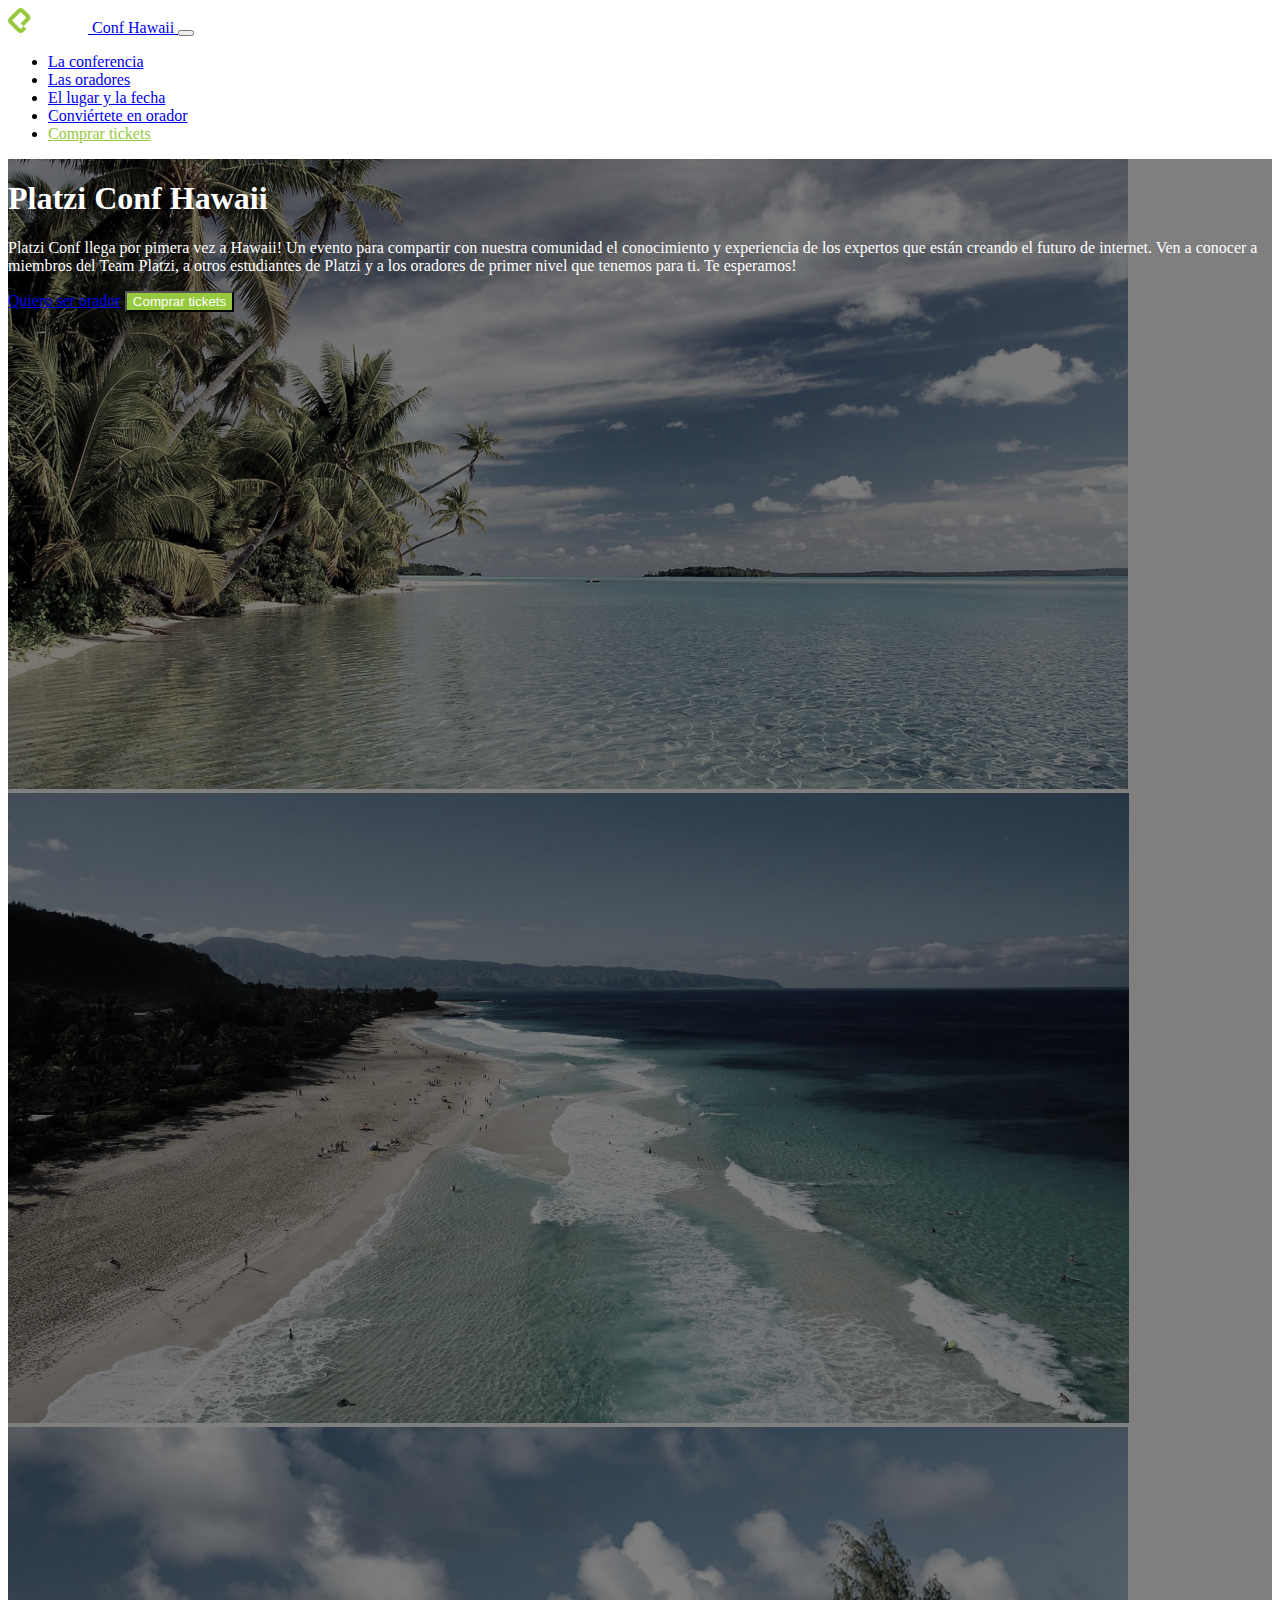
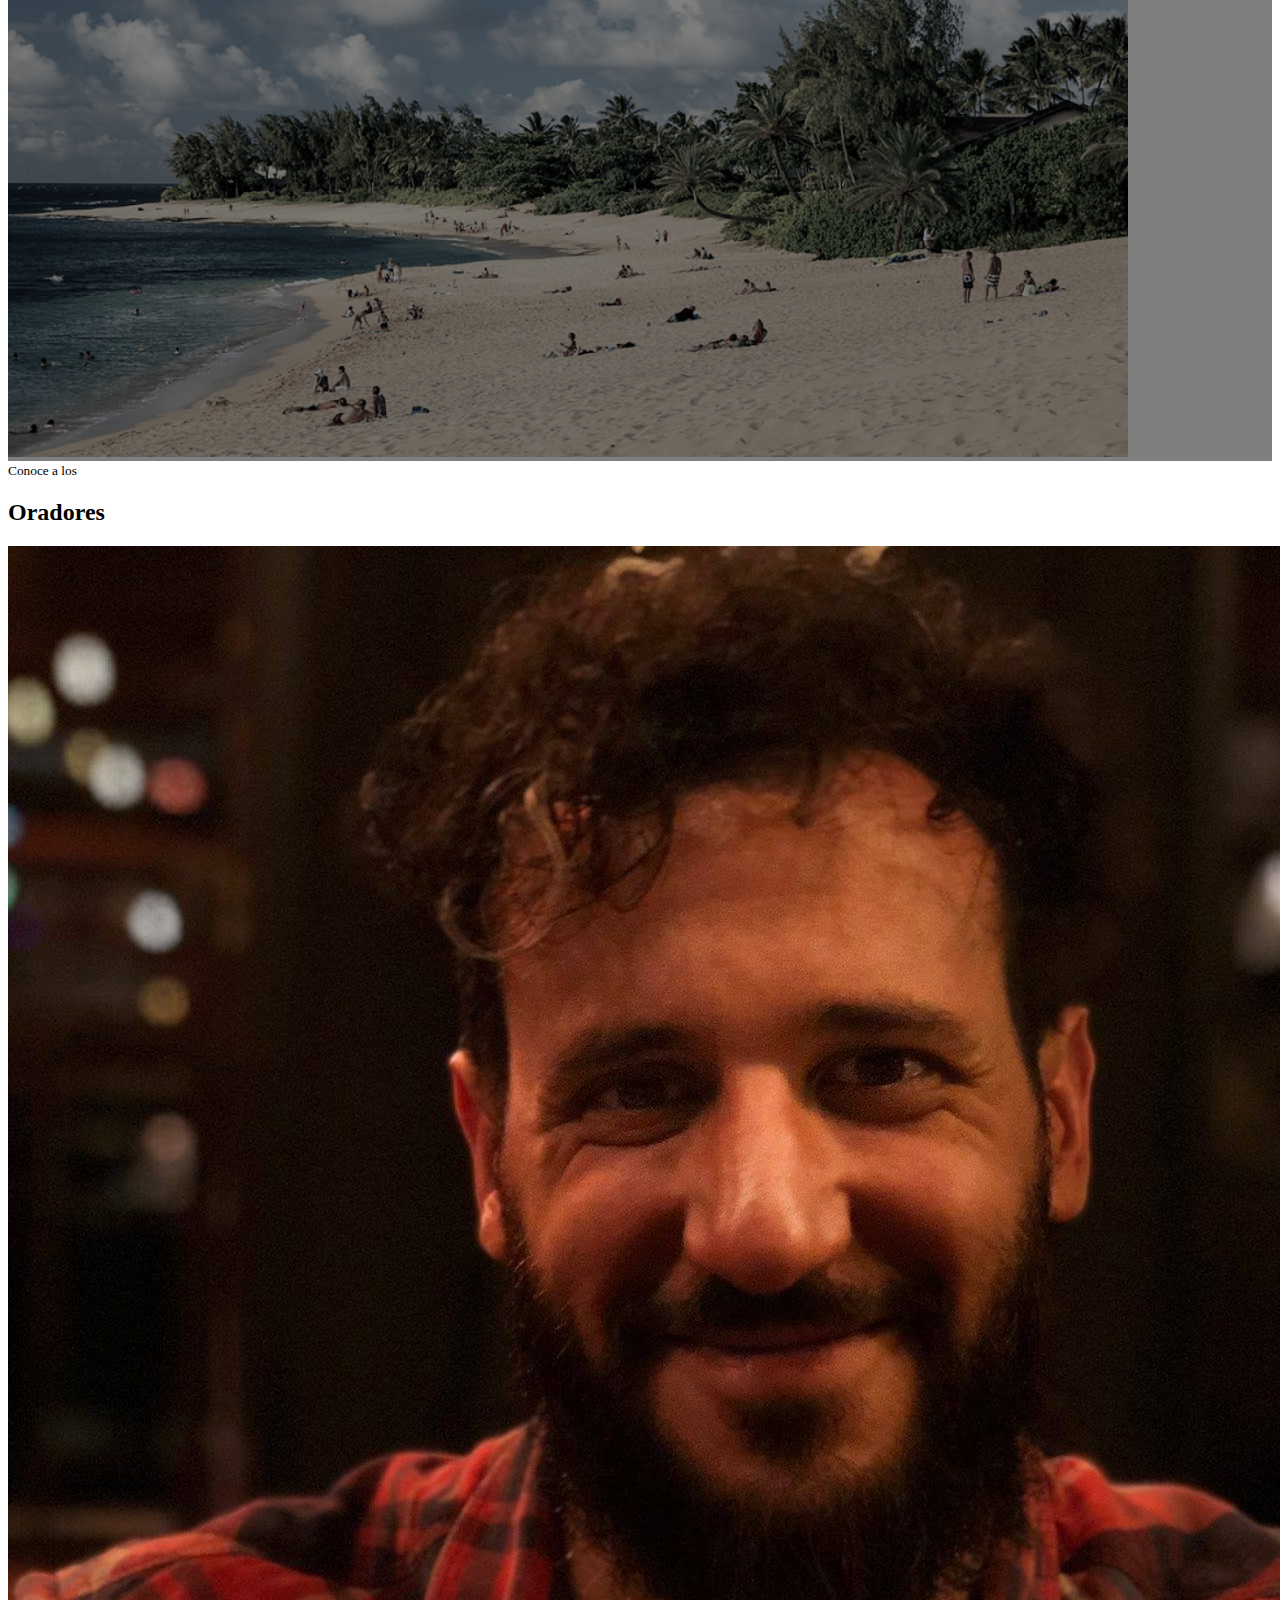
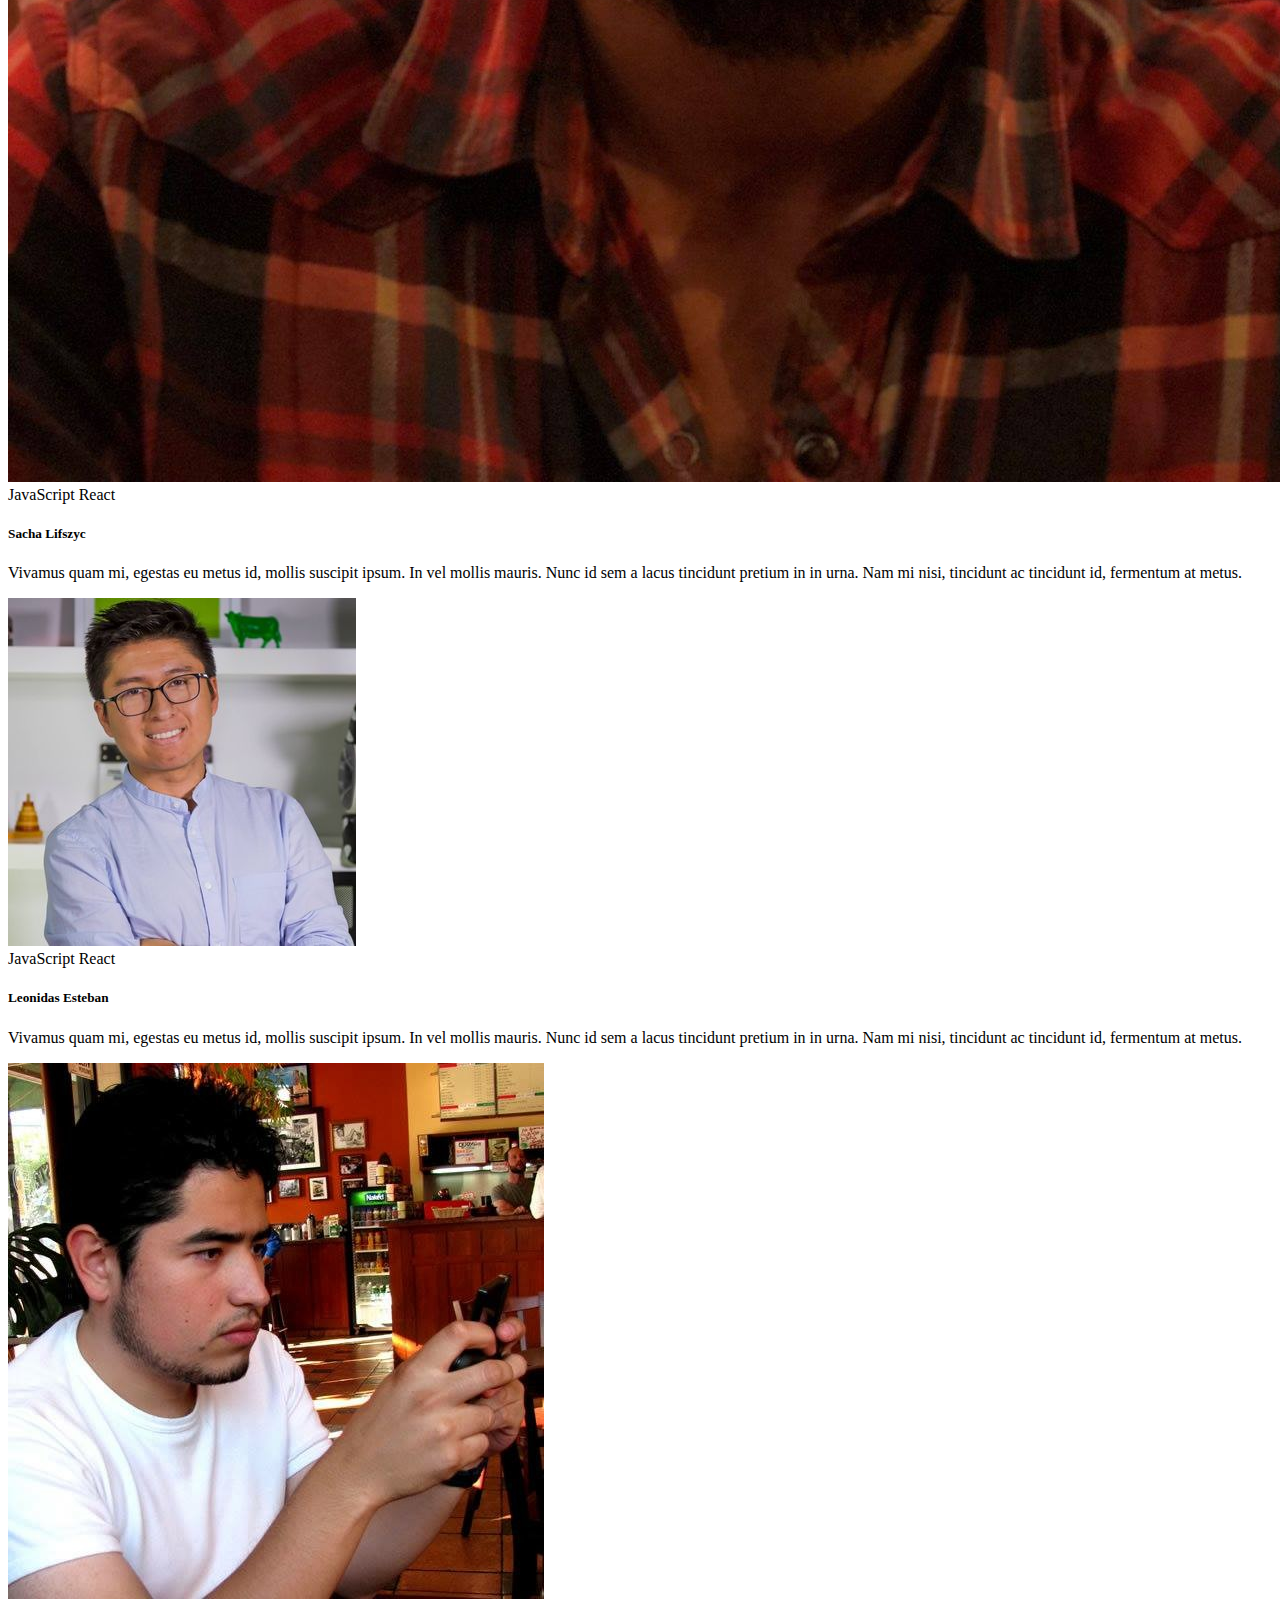
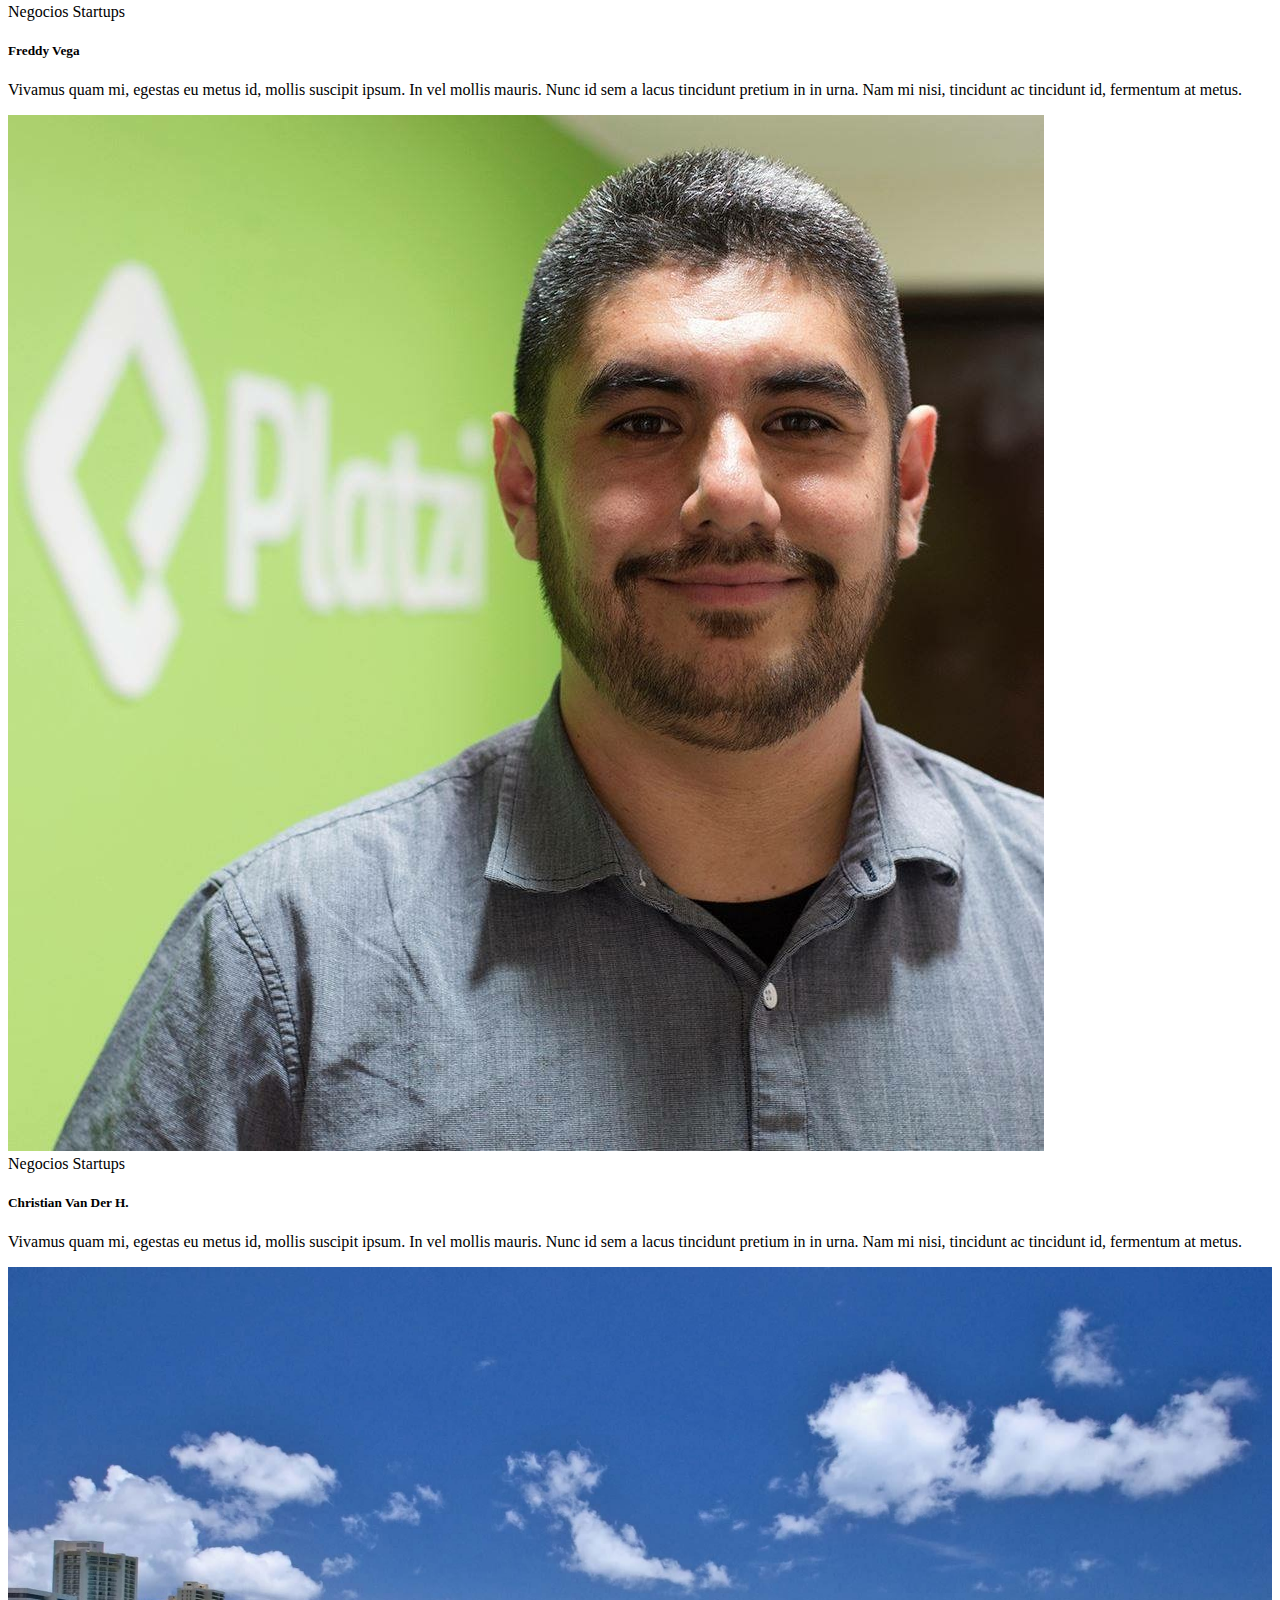
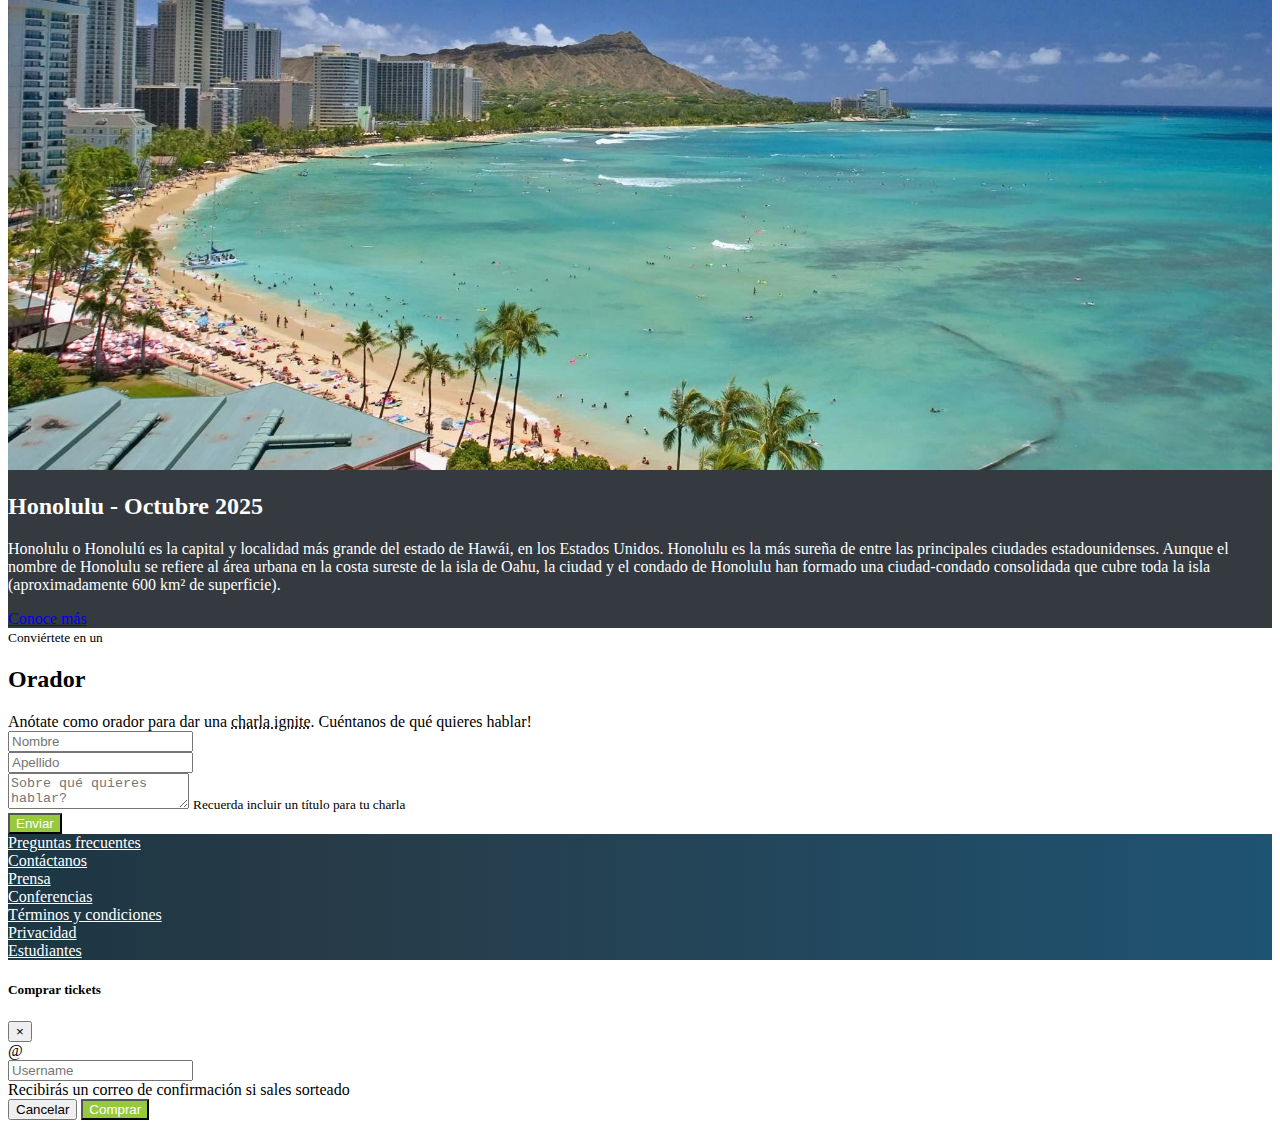
<file: bootstrap-gh-pages/index.html>
<!doctype html>
<html lang="en">
	<head>
		<!-- Required meta tags -->
		<meta charset="utf-8">
		<meta name="viewport" content="width=device-width, initial-scale=1, shrink-to-fit=no">

		<!-- Bootstrap CSS -->
		<link rel="stylesheet" href="https://stackpath.bootstrapcdn.com/bootstrap/4.1.3/css/bootstrap.min.css" integrity="sha384-MCw98/SFnGE8fJT3GXwEOngsV7Zt27NXFoaoApmYm81iuXoPkFOJwJ8ERdknLPMO" crossorigin="anonymous">
		<link rel="stylesheet" href="index.css">
		<title>PlatziConf Hawaii</title>
	</head>
	<body data-spy="scroll" data-target="#navbar" data-offset="57">
		<!-- Header -->
		<nav id="header" class="navbar navbar-expand-lg navbar-dark bg-dark sticky-top">
			<div class="container">
				<a class="navbar-brand" href="#">
					<img src="assets/images/platzi-logo.png" alt="Platzi logo">
					Conf Hawaii
				</a>
				<button class="navbar-toggler" type="button" data-toggle="collapse" data-target="#navbar" aria-controls="navbarSupportedContent" aria-expanded="false" aria-label="Toggle navigation">
					<span class="navbar-toggler-icon"></span>
				</button>

				<div class="collapse navbar-collapse" id="navbar">
					<ul class="navbar-nav ml-auto">
						<li class="nav-item">
							<a class="nav-link" href="#main">La conferencia</a>
						</li>
						<li class="nav-item">
							<a class="nav-link" href="#speakers">Las oradores</a>
						</li>
						<li class="nav-item">
							<a class="nav-link" href="#place-time">El lugar y la fecha</a>
						</li>
						<li class="nav-item">
							<a class="nav-link" href="#conviertete-en-orador">Conviértete en orador</a>
						</li>
						<li class="nav-item">
							<a class="nav-link text-platzi" href="#" data-toggle="modal" data-target="#modalCompra">Comprar tickets</a>
						</li>
					</ul>
				</div>
			</div>
		</nav>
		<!-- /Header -->

		<!-- Main -->
		<main id="main">
			<div id="carousel" class="carousel slide carousel-fade" data-ride="carousel" data-pause="false">
				<div class="carousel-inner">
					<div class="carousel-item active">
						<img class="d-block w-100" src="assets/images/hawaii.jpg" alt="Hawaii 1">
					</div>
					<div class="carousel-item">
						<img class="d-block w-100" src="assets/images/hawaii2.jpg" alt="Hawaii 2">
					</div>
					<div class="carousel-item">
						<img class="d-block w-100" src="assets/images/hawaii3.jpeg" alt="Hawaii 3">
					</div>
					<div class="overlay">
						<div class="container">
							<div class="row align-items-center">
								<div class="col-md-6 offset-md-6 text-center text-md-right">
									<h1>Platzi Conf Hawaii</h1>
									<p class="d-none d-md-block">
										Platzi Conf llega por pimera vez a Hawaii! Un evento para
										compartir con nuestra comunidad el conocimiento y experiencia
										de los expertos que están creando el futuro de internet.
										Ven a conocer a miembros del Team Platzi, a otros
										estudiantes de Platzi y a los oradores de primer nivel
										que tenemos para ti. Te esperamos!
									</p>
									<a href="#" class="btn btn-outline-light" data-toggle="modal">Quiero ser orador</a>
									<button type="button" class="btn btn-platzi" data-toggle="modal" data-target="#modalCompra">Comprar tickets</button>
								</div>
							</div>
						</div>
					</div>
				</div>
			</div>
		</main>
		<!-- /Main -->

		<!-- Speakers -->
		<section id="speakers" class="mt-4">
			<div class="container">
				<div class="row">
					<div class="col text-center text-uppercase">
						<small>Conoce a los</small>
						<h2>Oradores</h2>
					</div>
				</div>
				<div class="row">
					<div class="col-12 col-md-6 col-lg-4 mb-4">
						<div class="card">
							<img class="card-img-top" src="assets/speakers/sacha.jpg" alt="Foto de Sacha">
							<div class="card-body">
								<div class="badges">
									<span class="badge badge-warning">JavaScript</span>
									<span class="badge badge-info">React</span>
								</div>
								<h5 class="card-title">Sacha Lifszyc</h5>
								<p class="card-text">Vivamus quam mi, egestas eu metus id, mollis suscipit ipsum. In vel mollis mauris. Nunc id sem a lacus tincidunt pretium in in urna. Nam mi nisi, tincidunt ac tincidunt id, fermentum at metus.</p>
							</div>
						</div>
					</div>
					<div class="col-12 col-md-6 col-lg-4 mb-4">
						<div class="card">
							<img class="card-img-top" src="assets/speakers/leonidas2.jpeg" alt="Foto de Sacha">
							<div class="card-body">
								<div class="badges">
									<span class="badge badge-warning">JavaScript</span>
									<span class="badge badge-info">React</span>
								</div>
								<h5 class="card-title">Leonidas Esteban</h5>
								<p class="card-text">Vivamus quam mi, egestas eu metus id, mollis suscipit ipsum. In vel mollis mauris. Nunc id sem a lacus tincidunt pretium in in urna. Nam mi nisi, tincidunt ac tincidunt id, fermentum at metus.</p>
							</div>
						</div>
					</div>
					<div class="col-12 col-md-6 col-lg-4 mb-4">
						<div class="card">
							<img class="card-img-top" src="assets/speakers/freddy.jpeg" alt="Foto de Sacha">
							<div class="card-body">
								<div class="badges">
									<span class="badge badge-secondary">Negocios</span>
									<span class="badge badge-danger">Startups</span>
								</div>
								<h5 class="card-title">Freddy Vega</h5>
								<p class="card-text">Vivamus quam mi, egestas eu metus id, mollis suscipit ipsum. In vel mollis mauris. Nunc id sem a lacus tincidunt pretium in in urna. Nam mi nisi, tincidunt ac tincidunt id, fermentum at metus.</p>
							</div>
						</div>
					</div>
					<div class="col-12 col-md-6 col-lg-4 mb-4">
						<div class="card">
							<img class="card-img-top" src="assets/speakers/cvander.jpeg" alt="Foto de Sacha">
							<div class="card-body">
								<div class="badges">
									<span class="badge badge-secondary">Negocios</span>
									<span class="badge badge-danger">Startups</span>
								</div>
								<h5 class="card-title">Christian Van Der H.</h5>
								<p class="card-text">Vivamus quam mi, egestas eu metus id, mollis suscipit ipsum. In vel mollis mauris. Nunc id sem a lacus tincidunt pretium in in urna. Nam mi nisi, tincidunt ac tincidunt id, fermentum at metus.</p>
							</div>
						</div>
					</div>
				</div>
			</div>
		</section>
		<!-- /Speakers -->

		<!-- Lugar y fecha -->
		<section id="place-time">
			<div class="container-fluid">
				<div class="row">
					<div class="col-12 col-lg-6 pl-0 pr-0">
						<img src="assets/images/honolulu.jpg" alt="Honolulu" />
					</div>
					<div class="col-12 col-lg-6 pt-4 pb-4">
						<h2>Honolulu - Octubre 2025</h2>
						<p>
							Honolulu o Honolulú​ es la capital y localidad más grande del estado de Hawái, en los Estados Unidos. Honolulu es la más sureña de entre las principales ciudades estadounidenses. Aunque el nombre de Honolulu se refiere al área urbana en la costa sureste de la isla de Oahu, la ciudad y el condado de Honolulu han formado una ciudad-condado consolidada que cubre toda la isla (aproximadamente 600 km² de superficie).
						</p>
						<a class="btn btn-outline-light" href="https://es.wikipedia.org/wiki/Honolulu">Conoce más</a>
					</div>
				</div>
			</div>
		</section>
		<!-- /Lugar y fecha -->

		<!-- Conviértete en orador -->
		<section id="conviertete-en-orador" class="pt-3 pb-3">
			<div class="container">
				<div class="row">
					<div class="col text-uppercase text-center">
						<small>Conviértete en un</small>
						<h2>Orador</h2>
					</div>
				</div>
				<div class="row">
					<div class="col text-center">
						Anótate como orador para dar una <abbr data-toggle="tooltip" title="Charlas de 5 minutos">charla ignite</abbr>.
						Cuéntanos de qué quieres hablar!
					</div>
				</div>
				<div class="row">
					<div class="col col-md-10 offset-md-1 col-lg-8 offset-lg-2 pt-2">
						<form>
							<div class="form-row">
								<div class="form-group col-12 col-md-6">
									<input type="text" class="form-control" placeholder="Nombre">
								</div>
								<div class="form-group col-12 col-md-6">
									<input type="text" class="form-control" placeholder="Apellido">
								</div>
							</div>
							<div class="form-row">
								<div class="form-group col">
									<textarea name="text" class="form-control form-control-lg" placeholder="Sobre qué quieres hablar?"></textarea>
									<small class="form-text text-muted">
										Recuerda incluir un título para tu charla
									</small>
								</div>
							</div>
							<div class="form-row">
								<div class="col">
									<button type="button" class="btn btn-platzi btn-block">Enviar</button>
								</div>
							</div>
						</form>
					</div>
				</div>
			</div>
		</section>
		<!-- /Conviértete en orador -->

		<!-- Footer -->
		<footer id="footer" class="pb-4 pt-4">
			<div class="container">
				<div class="row text-center">
					<div class="col-12 col-lg">
						<a href="#">Preguntas frecuentes</a>
					</div>
					<div class="col-12 col-lg">
						<a href="#">Contáctanos</a>
					</div>
					<div class="col-12 col-lg">
						<a href="#">Prensa</a>
					</div>
					<div class="col-12 col-lg">
						<a href="#">Conferencias</a>
					</div>
					<div class="col-12 col-lg">
						<a href="#">Términos y condiciones</a>
					</div>
					<div class="col-12 col-lg">
						<a href="#">Privacidad</a>
					</div>
					<div class="col-12 col-lg">
						<a href="#">Estudiantes</a>
					</div>
				</div>
			</div>
		</footer>
		<!-- /Footer -->

		<!-- Modal -->
		<div class="modal fade" id="modalCompra" tabindex="-1" role="dialog" aria-labelledby="exampleModalCenterTitle" aria-hidden="true">
			<div class="modal-dialog modal-dialog-centered" role="document">
				<div class="modal-content">
					<div class="modal-header">
						<h5 class="modal-title" id="exampleModalCenterTitle">Comprar tickets</h5>
						<button type="button" class="close" data-dismiss="modal" aria-label="Close">
							<span aria-hidden="true">&times;</span>
						</button>
					</div>
					<div class="modal-body">
						<form>
							<div class="form-row">
								<div class="form-group col">
									<div class="input-group mb-3">
										<div class="input-group-prepend">
											<span class="input-group-text" id="basic-addon1">@</span>
										</div>
										<input type="text" class="form-control" placeholder="Username" aria-label="Username" aria-describedby="basic-addon1">
									</div>
								</div>
							</div>
						</form>
						<div class="alert alert-warning" role="alert">
							Recibirás un correo de confirmación si sales sorteado
						</div>
					</div>
					<div class="modal-footer">
						<button type="button" class="btn btn-secondary" data-dismiss="modal">Cancelar</button>
						<button type="button" class="btn btn-platzi">Comprar</button>
					</div>
				</div>
			</div>
		</div>
		<!-- /Modal -->

		<!-- Optional JavaScript -->
		<!-- jQuery first, then Popper.js, then Bootstrap JS -->
		<script src="https://code.jquery.com/jquery-3.3.1.slim.min.js" integrity="sha384-q8i/X+965DzO0rT7abK41JStQIAqVgRVzpbzo5smXKp4YfRvH+8abtTE1Pi6jizo" crossorigin="anonymous"></script>
		<script src="https://cdnjs.cloudflare.com/ajax/libs/popper.js/1.14.3/umd/popper.min.js" integrity="sha384-ZMP7rVo3mIykV+2+9J3UJ46jBk0WLaUAdn689aCwoqbBJiSnjAK/l8WvCWPIPm49" crossorigin="anonymous"></script>
		<script src="https://stackpath.bootstrapcdn.com/bootstrap/4.1.3/js/bootstrap.min.js" integrity="sha384-ChfqqxuZUCnJSK3+MXmPNIyE6ZbWh2IMqE241rYiqJxyMiZ6OW/JmZQ5stwEULTy" crossorigin="anonymous"></script>
		<script src="index.js"></script>
	</body>
</html>
</file>
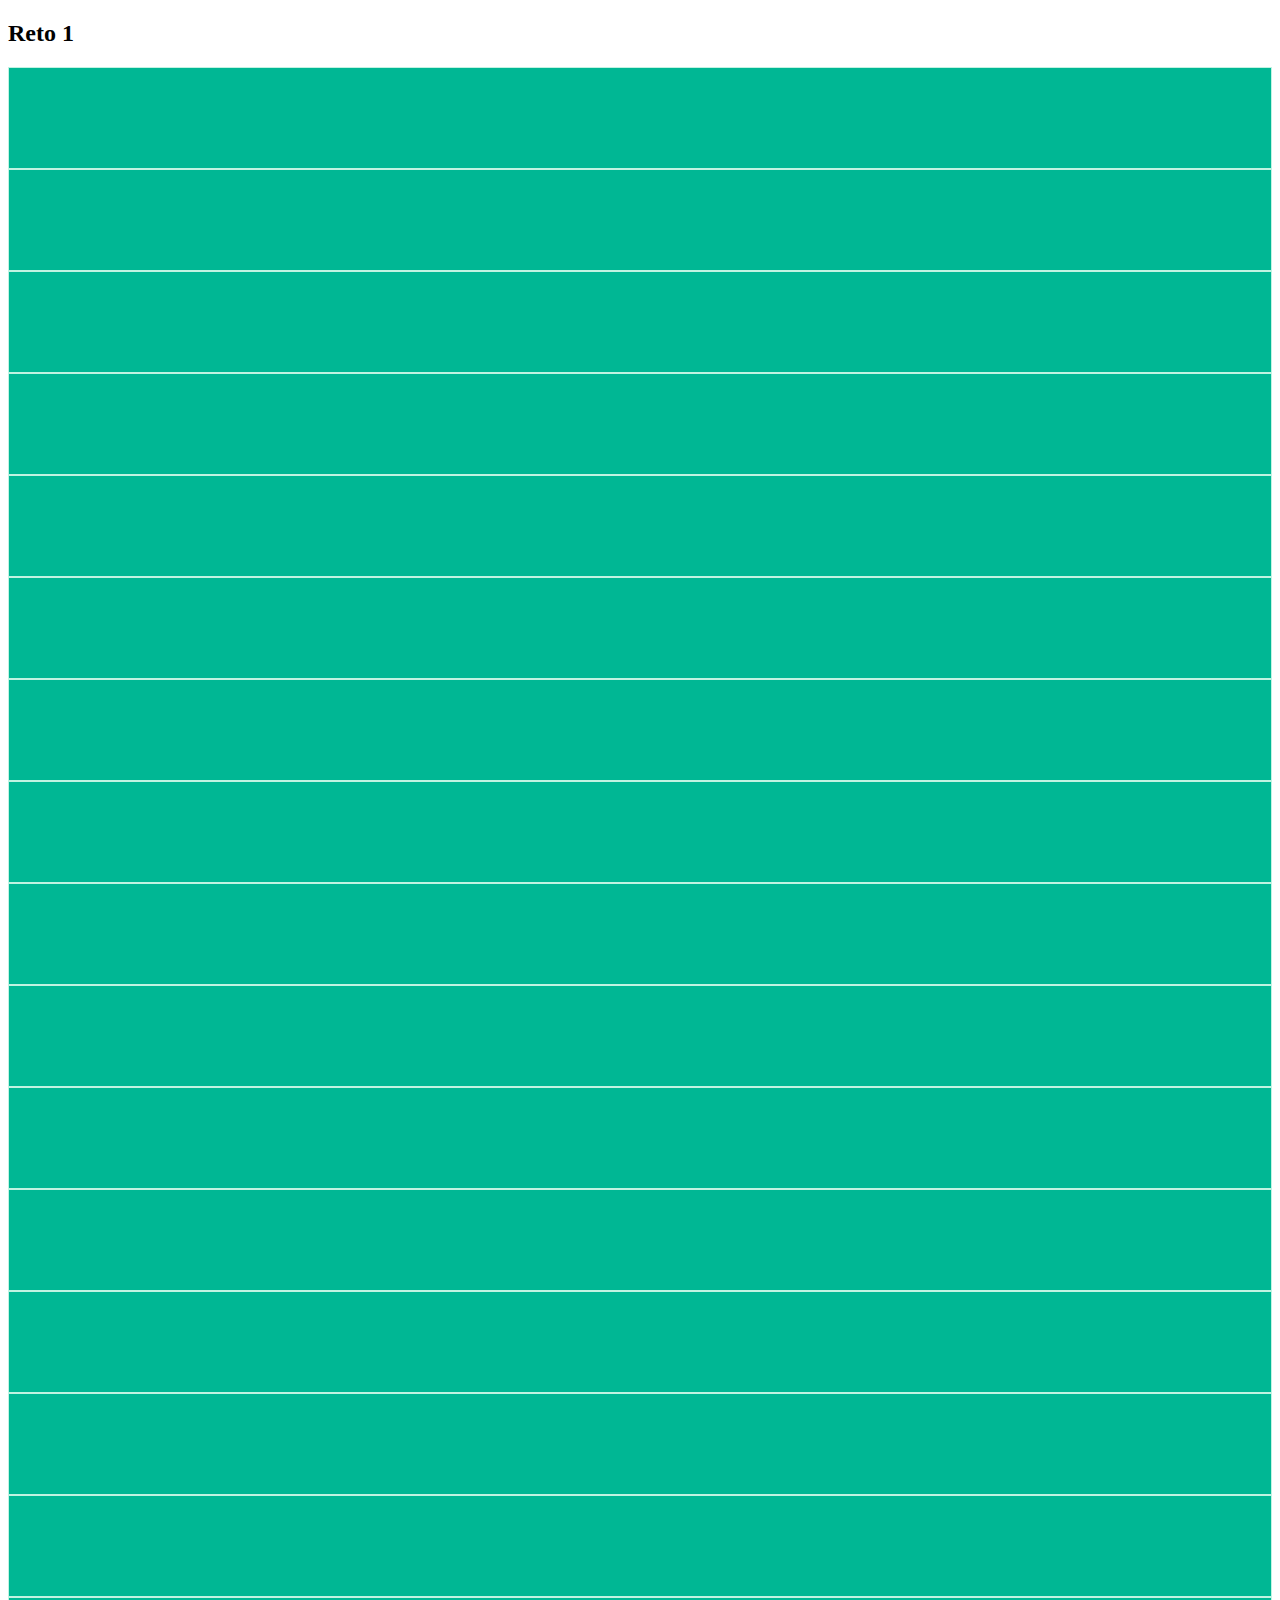
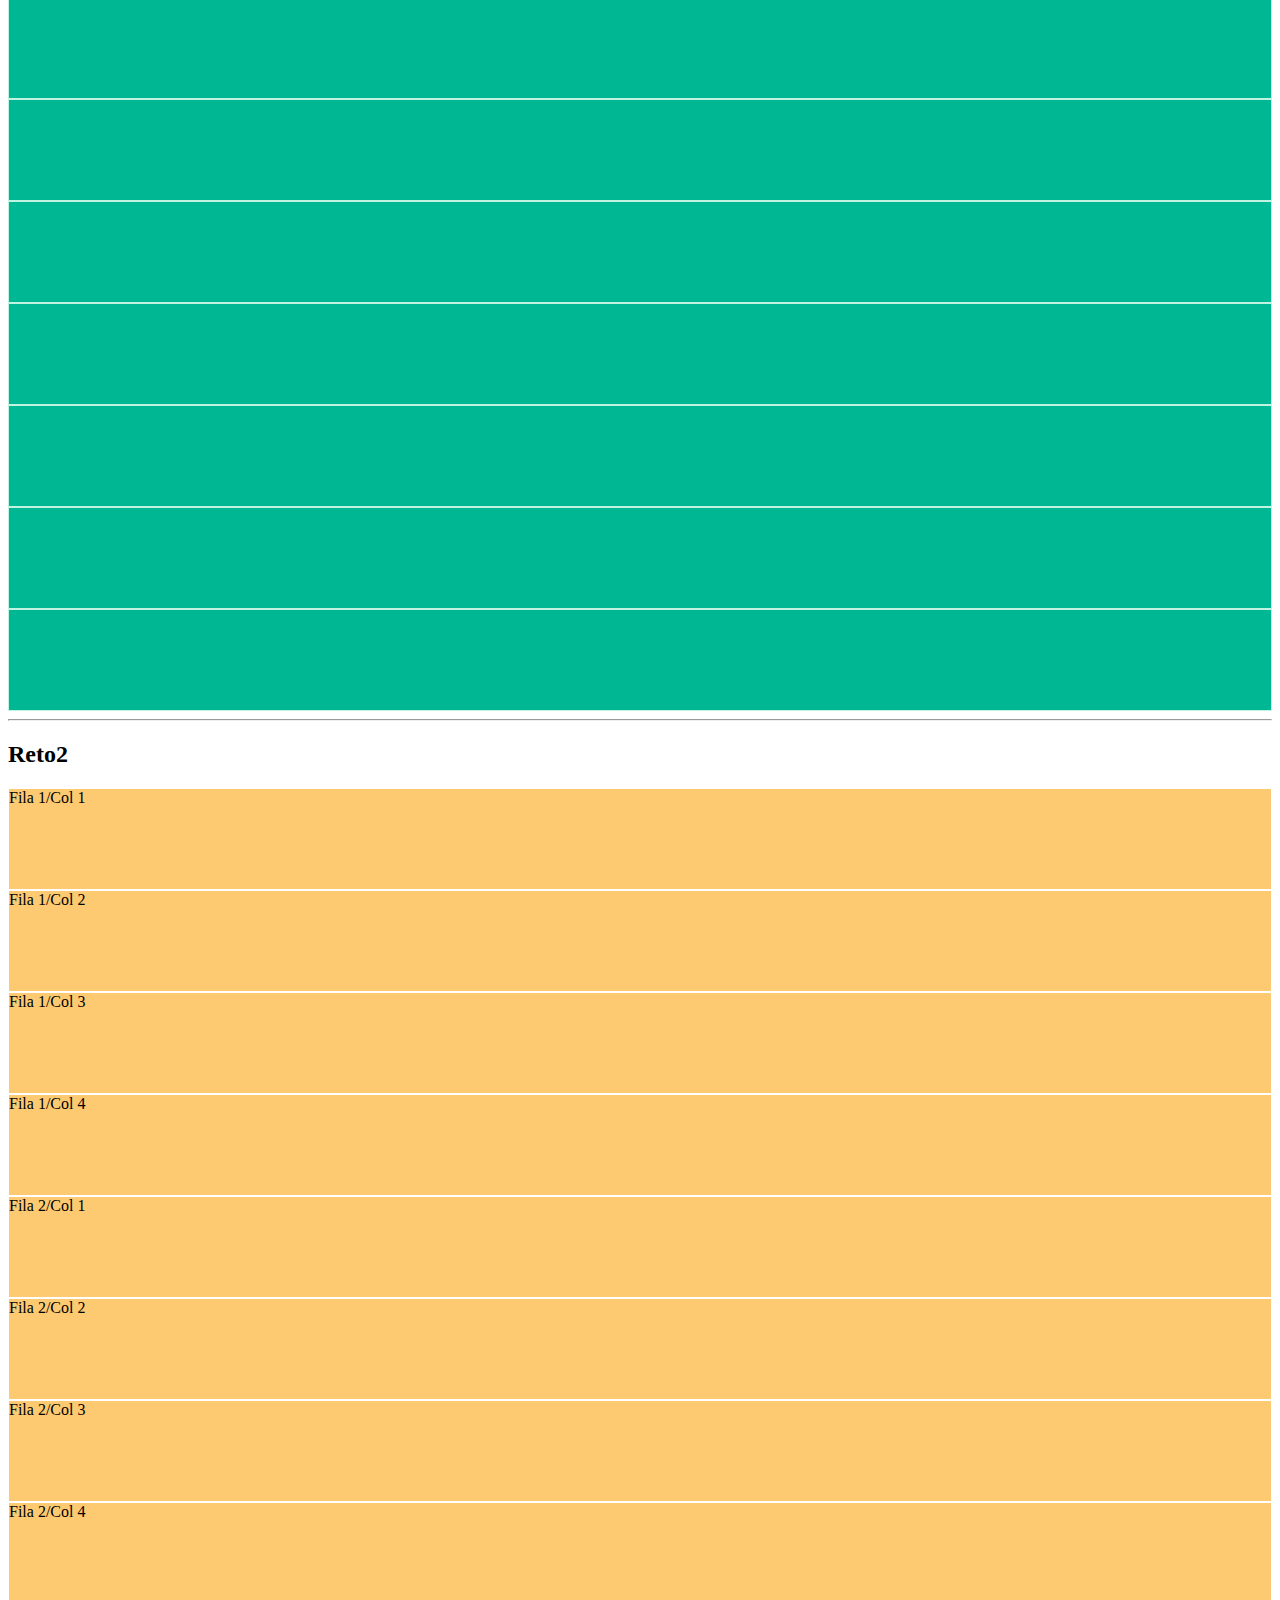
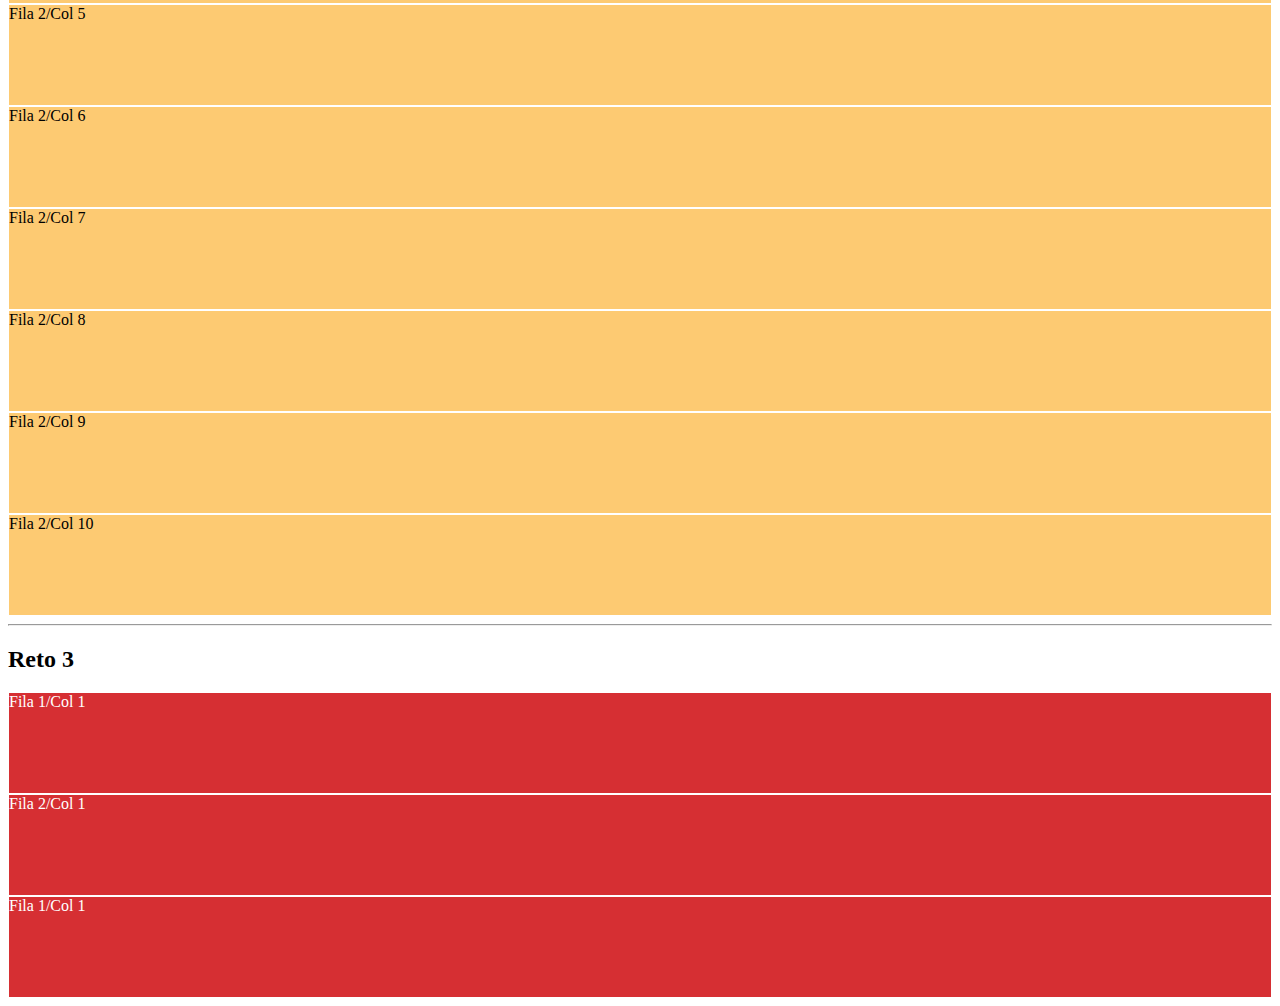
<file: grillas-desafio/index.html>
<!DOCTYPE html>
<html lang="es">
<head>
		<meta charset="UTF-8">
		<meta http-equiv="X-UA-Compatible" content="IE=edge">
		<meta name="viewport" content="width=device-width, initial-scale=1.0">
		<title>Desafio 1 -  Grillas</title>
		<link href="https://cdn.jsdelivr.net/npm/bootstrap@5.1.3/dist/css/bootstrap.min.css" rel="stylesheet" integrity="sha384-1BmE4kWBq78iYhFldvKuhfTAU6auU8tT94WrHftjDbrCEXSU1oBoqyl2QvZ6jIW3" crossorigin="anonymous">
		<link rel="stylesheet" href="styles.css">
</head>
<body>
		<!-- grilla 1 -->
		<div class="container mt-4">
				<h2>Reto 1</h2>
				<div class="row">
					<div class="col"></div>
					<div class="col"></div>
					<div class="col"></div>
				</div>
				<div class="row">
					<div class="col"></div>
					<div class="col"></div>
					<div class="col"></div>
					<div class="col"></div>
					<div class="col"></div>
					<div class="col"></div>
					<div class="col"></div>
					<div class="col"></div>
					<div class="col"></div>
					<div class="col"></div>
					<div class="col"></div>
				</div>
				<div class="row">
					<div class="col"></div>
					<div class="col"></div>
				</div>
				<div class="row">
					<div class="col"></div>
					<div class="col"></div>
					<div class="col"></div>
					<div class="col"></div>
					<div class="col"></div>
				</div>
				<div class="row">
					<div class="col"></div>
				</div>
				<hr>
		</div>
		<!-- /grilla 1 -->

		<!-- grilla 2 -->
		<div class="container">
				<h2>Reto2</h2>
				<div class="row">
						<div class="col col-6 col-lg-3 amarillo">Fila 1/Col 1</div>
						<div class="col col-6 col-lg-3 amarillo">Fila 1/Col 2</div>
						<div class="col col-6 col-lg-3 amarillo">Fila 1/Col 3</div>
						<div class="col col-6 col-lg-3 amarillo">Fila 1/Col 4</div>
				</div>
				<div class="row">
						<div class="col-xs-12 col-md-6 col-lg amarillo">Fila 2/Col 1</div>
						<div class="col-xs-12 col-md-6 col-lg amarillo">Fila 2/Col 2</div>
						<div class="col-xs-12 col-md-6 col-lg amarillo">Fila 2/Col 3</div>
						<div class="col-xs-12 col-md-6 col-lg amarillo">Fila 2/Col 4</div>
						<div class="col-xs-12 col-md-6 col-lg amarillo">Fila 2/Col 5</div>
						<div class="col-xs-12 col-md-6 col-lg amarillo">Fila 2/Col 6</div>
						<div class="col-xs-12 col-md-6 col-lg amarillo">Fila 2/Col 7</div>
						<div class="col-xs-12 col-md-6 col-lg amarillo">Fila 2/Col 8</div>
						<div class="col-xs-12 col-md-6 col-lg amarillo">Fila 2/Col 9</div>
						<div class="col-xs-12 col-md-6 col-lg amarillo">Fila 2/Col 10</div>
				</div>
				<hr>
			</div>
		<!-- /grilla 2 -->
		
		<!-- grilla 3 -->
		<div class="container">
			<h2>Reto 3</h2>
			<div class="row">
				<div class="col-12 col-md-6 offset-md-6 rojo">Fila 1/Col 1</div>
			</div>
			<div class="row">
				<div class="col-8 offset-md-2 rojo">Fila 2/Col 1</div>
			</div>
			<div class="row">
				<div class="col-3 offset-9 offset-md-0 rojo">Fila 1/Col 1</div>
			</div>
		</div>

		<!-- / grilla 3 -->

		<script src="https://cdn.jsdelivr.net/npm/bootstrap@5.1.3/dist/js/bootstrap.bundle.min.js" integrity="sha384-ka7Sk0Gln4gmtz2MlQnikT1wXgYsOg+OMhuP+IlRH9sENBO0LRn5q+8nbTov4+1p" crossorigin="anonymous"></script>
</body>
</html>
</file>
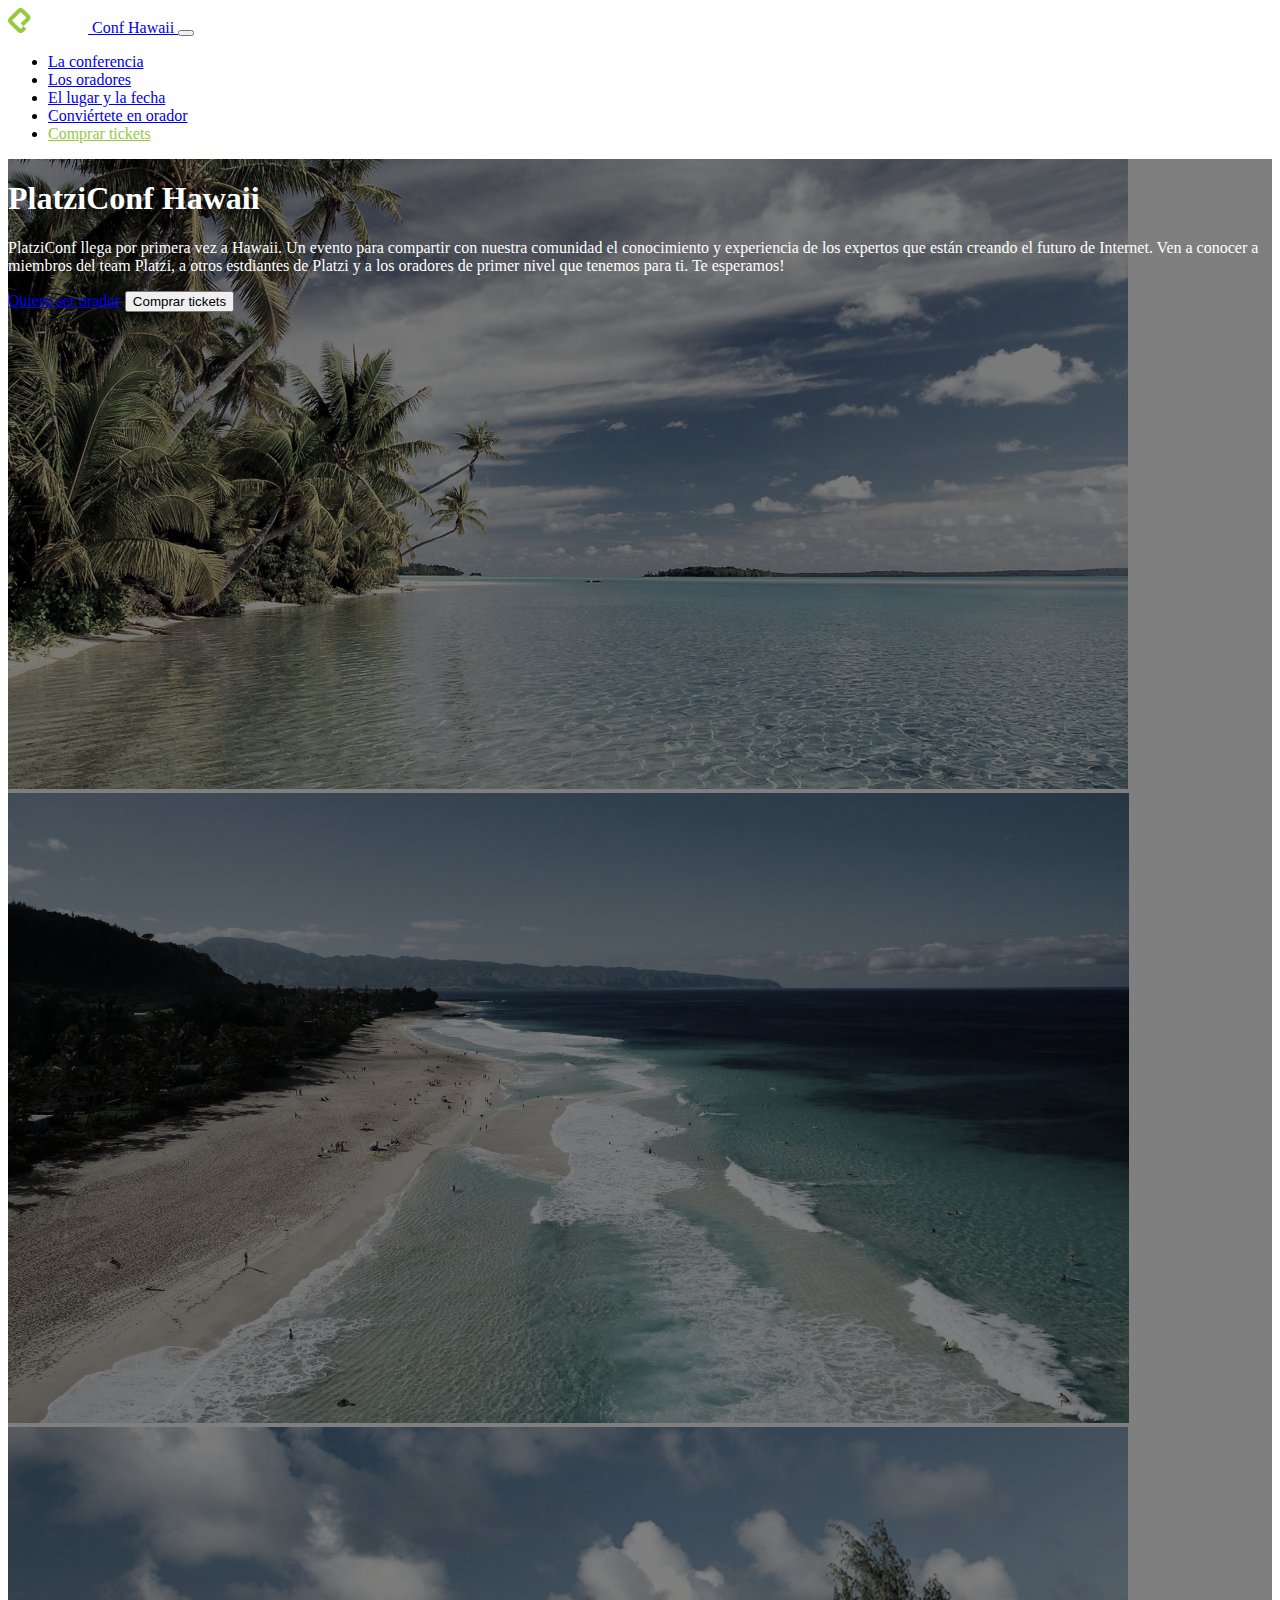
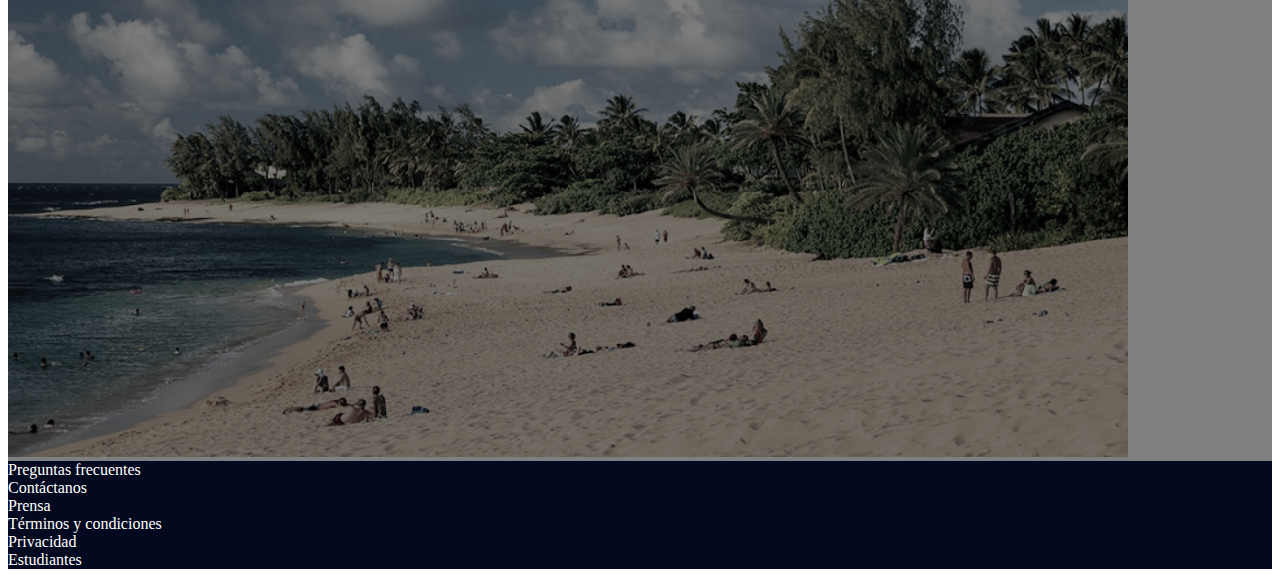
<file: sitio-bootstrap/index.html>
<!DOCTYPE html>
<html lang="en">

<head>
	<meta charset="UTF-8">
	<meta http-equiv="X-UA-Compatible" content="IE=edge">
	<meta name="viewport" content="width=device-width, initial-scale=1.0">
	<title>One page en Bootstrap</title>
	<link href="https://cdn.jsdelivr.net/npm/bootstrap@5.1.3/dist/css/bootstrap.min.css" rel="stylesheet"
		integrity="sha384-1BmE4kWBq78iYhFldvKuhfTAU6auU8tT94WrHftjDbrCEXSU1oBoqyl2QvZ6jIW3" crossorigin="anonymous">
	<link rel="stylesheet" href="styles.css">
</head>

<body>
	<!-- header -->
	<header id="header">
		<nav class="navbar navbar-expand-lg navbar-dark bg-dark">
			<div class="container">
				<a class="navbar-brand" href="#">
					<img src="assets/images/platzi-logo.png" alt="Platzi Logo">
					Conf Hawaii
				</a>
				<button class="navbar-toggler" type="button" data-bs-toggle="collapse" data-bs-target="#navbarSupportedContent"
					aria-controls="navbarSupportedContent" aria-expanded="false" aria-label="Toggle navigation">
					<span class="navbar-toggler-icon"></span>
				</button>
				<div class="collapse navbar-collapse" id="navbarSupportedContent">
					<ul class="navbar-nav ms-auto mb-2 mb-lg-0">
						<li class="nav-item">
							<a class="nav-link active" aria-current="page" href="#">La conferencia</a>
						</li>
						<li class="nav-item">
							<a class="nav-link" href="#">Los oradores</a>
						</li>
						<li class="nav-item">
							<a class="nav-link" href="#">El lugar y la fecha</a>
						</li>
						<li class="nav-item">
							<a class="nav-link" href="#">Conviértete en orador</a>
						</li>
						<li class="nav-item">
							<a class="nav-link text-platzi" href="#">Comprar tickets</a>
						</li>
					</ul>
				</div>
			</div>
		</nav>
	</header>
	<!-- /header -->

	<!-- main -->
	<main id="main">
		<div id="carousel" class="carousel slide" data-bs-ride="carousel" data-pause="false">
			<div class="carousel-inner">
				<div class="carousel-item active">
					<img src="assets/images/hawaii.jpg" class="d-block w-100" alt="Hawaii">
				</div>
				<div class="carousel-item">
					<img src="assets/images/hawaii2.jpg" class="d-block w-100" alt="Hawaii">
				</div>
				<div class="carousel-item">
					<img src="assets/images/hawaii3.jpeg" class="d-block w-100" alt="Hawaii">
				</div>
				<div class="overlay">
					<div class="container">
						<div class="row">
							<div class="col">
								<h1>PlatziConf Hawaii</h1>
								<p>
									PlatziConf llega por primera vez a Hawaii. Un evento para compartir con nuestra comunidad el conocimiento y experiencia de los expertos que están creando el futuro de Internet. Ven a conocer a miembros del team Platzi, a otros estdiantes de Platzi y a los oradores de primer nivel que tenemos para ti. Te esperamos!
								</p>
								<a href="#">Quiero ser orador</a>
								<button type="button">Comprar tickets</button>
							</div>
						</div>
					</div>
				</div>
			</div>
		</div>
</main>
	<!-- /main -->

	<!-- footer -->
	<footer id="footer" class="pb-4 pt-4">
		<div class="container">
			<div class="row text-center">
				<div class="col-12 col-lg">
					<a href="#">Preguntas frecuentes</a>
				</div>
				<div class="col-12 col-lg">
					<a href="#">Contáctanos</a>
				</div>
				<div class="col-12 col-lg">
					<a href="#">Prensa</a>
				</div>
				<div class="col-12 col-lg">
					<a href="#">Términos y condiciones</a>
				</div>
				<div class="col-12 col-lg">
					<a href="#">Privacidad</a>
				</div>
				<div class="col-12 col-lg">
					<a href="#">Estudiantes</a>
				</div>
			</div>
		</div>
	</footer>
	<!-- / footer -->
	<!-- Boostrap Bundle -->
	<script src="https://cdn.jsdelivr.net/npm/bootstrap@5.1.3/dist/js/bootstrap.bundle.min.js"
		integrity="sha384-ka7Sk0Gln4gmtz2MlQnikT1wXgYsOg+OMhuP+IlRH9sENBO0LRn5q+8nbTov4+1p" crossorigin="anonymous">
	</script>
</body>

</html>
</file>
<file: bootstrap-gh-pages/index.css>
.text-platzi {
	color: #97c93e !important;
}

.btn-platzi {
	background-color: #97c93e;
	color: white;
}

.btn-platzi:hover {
	background-color: #82ad36;
}

#header img {
	width: 80px;
}

#main .carousel-inner img {
	max-height: 70vh;
	object-fit: cover;
	filter: grayscale(70%);
}

#carousel {
	position: relative;
}

#carousel .overlay {
	position: absolute;
	top: 0;
	bottom: 0;
	left: 0;
	right: 0;
	background-color: rgba(0, 0, 0, 0.5);
	color: white;
}

#carousel .overlay .container,
#carousel .overlay .row {
	height: 100%;
}

#place-time {
	background-color: #343a40;
	color: white;
}

#place-time img {
	max-width: 100%;
}

#footer {
	background: linear-gradient(90deg,#1c3643,#273b47 25%,#1e5372);
}

#footer a {
	color: white;
}
</file>
<file: grillas-desafio/styles.css>
.col {
	background-color: #00b794;
	border: 1px solid #c0f3e2;
	height: 100px;
}

.amarillo {
	background-color: #fdca72;
	border: 1px solid #fff;
	height: 100px;
}

.rojo {
	background-color: #d62f33;
	border: 1px solid #fff;
	height: 100px;
	color: #fff;
}
</file>
<file: sitio-bootstrap/styles.css>
.text-platzi {
	color: #97c93e !important;
}

#header img {
  width: 80px;
}

#main .carousel-inner img {
	max-height: 70vh;
	object-fit: cover;
	filter: grayscale(70%);

}

#carousel {
	position: relative;
}

#carousel .overlay {
	position: absolute;
	top: 0;
	bottom: 0;
	right: 0;
	left: 0;
	background-color: rgba(0, 0, 0, 0.5);
	color: #fff;
}

#footer {
	background-color: #03091e;
}

#footer a {
	color: #fff;
	text-decoration: none;
}
</file>
